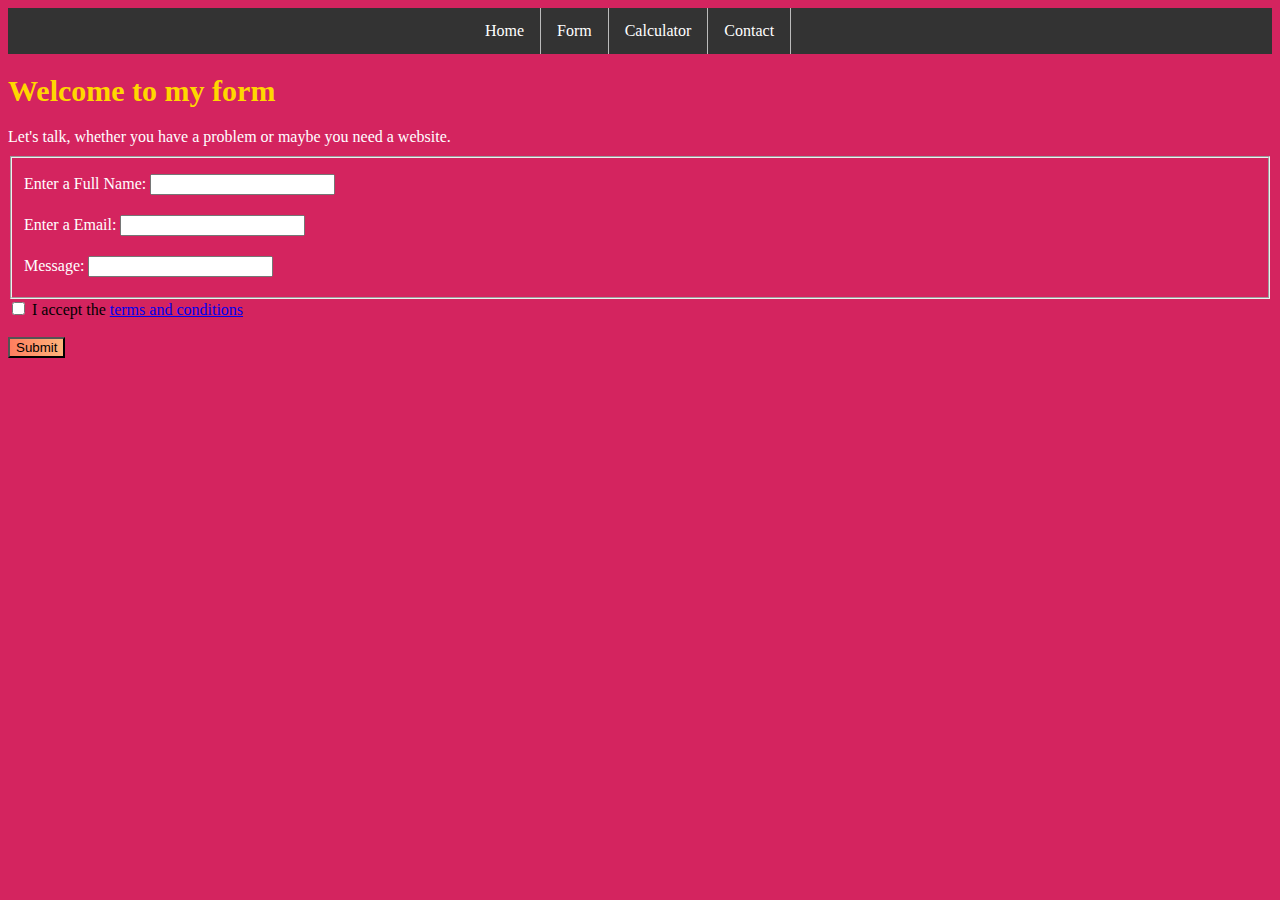
<file: contact.html>
<!DOCTYPE html>
<html lang="en">
<head>
    <meta charset="UTF-8">
    <title>Registration Form</title>
    <link rel="stylesheet" href="formstyle.css">
    <link rel="stylesheet" href="mainstyle.css">
</head>
<body>
    <header>
        <nav>
            <ul>
                <li><a href="index.html">Home</a></li>
                <li><a href="form.html">Form</a></li>
                <li><a href="calculator.html">Calculator</a></li>
                <li><a href="contact.html">Contact</a></li>
            </ul>
        </nav>
    </header>
    <h1>Welcome to my form</h1>
    <p>Let's talk, whether you have a problem or maybe you need a website.</p>
    <form method="post" action="#">
     <fieldset>
        <label class="full-name" for="full-name">Enter a Full Name: <input id="full-name" required /></label>
        <br>
        <label class="email" for="email">Enter a Email: <input id="email" name="email" type="email" required /></label>
        <br>
        <label class="message" for="message">Message: <input id="new-message"
            required /></label>
        <br>
     </fieldset>

     <label class="TAC" for="terms-and-conditions">
        <input class="inline" id="terms-and-conditions" type="checkbox" required name="terms-and-conditions" /> I
        accept the <a href="#">terms and conditions</a>
      </label>
      <br>
      <br>
      <input class="submit" type="submit" value="Submit" />
    </form>
</body>

</html>
</file>
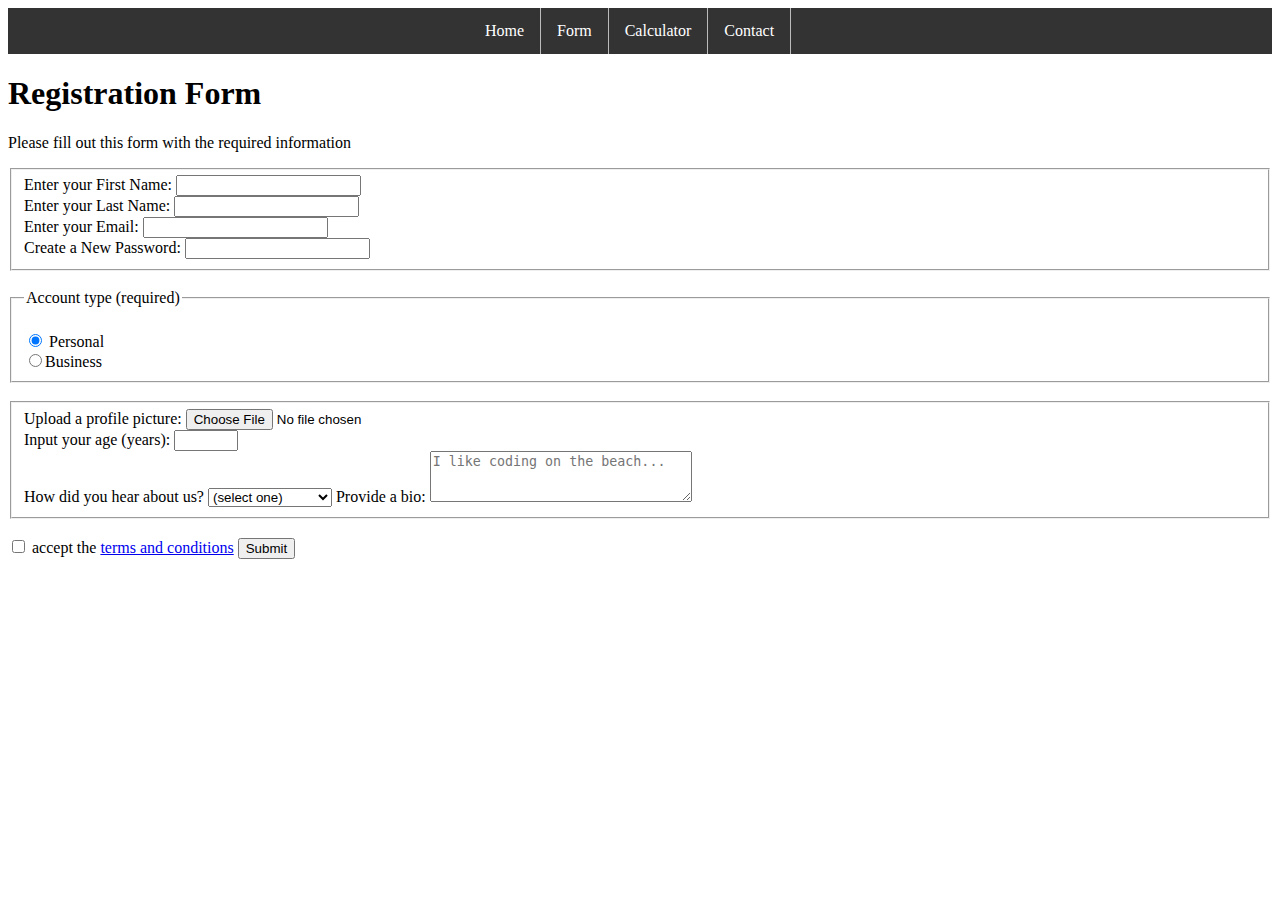
<file: form.html>
<!DOCTYPE html>
<html lang="en">
<head>
    <meta charset="UTF-8">
    <title>Registration Form</title>
    <link rel="stylesheet" href="mainstyle.css">
</head>
<body>
    <body>
        <header>
            <nav>
                <ul>
                    <li><a href="index.html">Home</a></li>
                    <li><a href="form.html">Form</a></li>
                    <li><a href="calculator.html">Calculator</a></li>
                    <li><a href="contact.html">Contact</a></li>
                </ul>
            </nav>
        </header>
    <h1>Registration Form</h1>
    <p>Please fill out this form with the required information</p>

    <form method="post" action="#">
     <fieldset>
        <label for="first-name">Enter your First Name: <input id="first-name" required /></label>
        <br>
        <label for="last-name">Enter your Last Name: <input id="last-name" required /></label>
        <br>
        <label for="email">Enter your Email: <input id="email" name="email" type="email" required /></label>
        <br>
        <label for="new-password">Create a New Password: <input id="new-password" pattern="[a-z0-5]{8,}" 
            required /></label>
        <br>
     </fieldset>
      <br>
     <fieldset>
        <legend>Account type (required)</legend>
        <br>
        <label for="personal-account"><input id="personal-account" type="radio" class="inline" checked />
            Personal</label>
        <br>
        <label for="business-account"><input id="business-account" type="radio" class="inline" />Business</label>
        <br>
     </fieldset>
      <br>
     <fieldset>
        <label for="profile-picture">Upload a profile picture: <input id="profile-picture" type="file" /></label>
        <br>
        <label for="age">Input your age (years): <input id="age" type="number" min="13" max="120" /></label>
        <br>
        <label for="referrer">How did you hear about us?
            <select id="referrer" name="referrer">
                <option value="">(select one)</option>
                <option value="1">News</option>
                <option value="2">Youtube Channel</option>
                <option value="3">Forum</option>
                <option value="4">Other</option>
            </select>
        </label>
        <label for="bio">Provide a bio:
            <textarea id="bio" name="bio" rows="3" cols="30" placeholder="I like coding on the beach..."></textarea>
        </label>
     </fieldset>
     <br>
     <label for="terms-and-conditions">
        <input class="inline" id="terms-and-conditions" type="checkbox" required name="terms-and-conditions" />
        accept the <a href="#">terms and conditions</a>
      </label>
      <input type="submit" value="Submit" />
    </form>
</body>

</html>
</file>
<file: formstyle.css>
body {
    background-color: rgb(212, 36, 95);
}

p {
    margin-top: 10px;
    margin-bottom: 10px;
    color: white;
}

h1 {
 color: gold;
 font-size: 30px;
}

#full-name {
    margin-top: 10px;
    margin-bottom: 10px;
}

.full-name {
   color: white;
}

#email {
    margin-top: 10px;
    margin-bottom: 10px;
}
.email {
 color: white;
}

#new-message {
    margin-top: 10px;
    margin-bottom: 10px;
}

.message {
 color: white;
}

.TAC {
    margin-top: 10px;
    margin-bottom: 10px;
}

.submit {
    background: linear-gradient(to right, #ff7e5f, #feb47b); 
}
</file>
<file: mainstyle.css>
body {
    font-family: 'Times New Roman', Times, serif;
    }
    main {
        background-color: burlywood;
        width: 50%;
        margin-left:auto;
        margin-right: auto;
        margin-bottom: 20px;
        padding: 0;
        border-top-left-radius: 50px;
        
    }
    #h1-style{
        font-family: Georgia, 'Times New Roman', Times, serif;
        color: brown;
        font-size: 2em;
        background-color:blanchedalmond;
        margin: 0;
        height: 80px;
        text-align: center;
        width: 80%;
        margin-left: auto;
        margin-right: auto;
    }
    .auto-bio {
        font-family: Georgia, 'Times New Roman', Times, serif;
        text-align: center;
        font-size: 1.5em;
        padding-top: 20px;
        padding-bottom: 20px;
    }
    .article-top, .article-bottom{
        padding: 20px;
        margin-bottom: 10px;
        text-align: justify;
    }
    
    .article-top {
        width: 350px;
        padding: 20px;
        border: 1px solid;
        box-sizing: border-box;
        position: relative;
        top: 0;
        left: 20px; 
        right: 0;
        bottom: 0;
    }
    .article-bottom {
        width: 350px;
        padding: 20px;
        border: 1px solid;
        box-sizing: border-box;
        position: relative;
        top: -10px;
        left: 390px; 
        right: 0;
        bottom: 0;
    }

    .img-style {
        display: block;
        margin-left: auto;
        margin-right: auto;
        width: 50%;
    }
    
    ul {
       list-style-type: none;
       margin: 0;
       padding: 0;
       overflow: hidden;
       background-color: #333;
       padding: 0 20px 0 0;
       display: flex;
       justify-content: center;
    }

    li {
        float: left;
    }

    li a {
        display: block;
        color: white;
        text-align: center;
        padding: 14px 16px;
        text-decoration: none;
    }

    /* Transition Properties */
    li a:hover {
        background-color: #111;
        transform: scale(1.2);
        transition: transform 2s ease-in-out;
    }
/* Add a grey border to all list items */
li {
    border-right: 1px solid #bbb;
}

ul {
    position: -webkit-sticky;
    /* Safari */
    position: sticky;
    top: 0;
}

@media (min-width: 1100px) {
    .article-top {
        width: 60%;
    }

    .article-bottom {
        width: 60%;
        position: relative;
        top: 10px;
        left: 20px;
        right: 0;
        bottom: 0;
    }
}

@media (max-width: 1440px) {
    .article-top {
        width: 1330px;
       }
   
       .article-bottom {
           width: 1330px;
           position: relative;
           top: 10px;
           left: 20px;
           right: 0;
           bottom: 0;
       }
}

@media (min-width: 768px) {
    .article-top {
     width: 550px;
    }

    .article-bottom {
        width: 550px;
        position: relative;
        top: 10px;
        left: 20px;
        right: 0;
        bottom: 0;
    }
}

@media (max-width: 608px) {
    .article-top {
        width: 240px;
    }

    .article-bottom {
        width: 240px;
        position: relative;
        top: 10px;
        left: 20px;
        right: 0;
        bottom: 0;
    }
}

@media (max-width: 320px) {
    .article-top {
        width: 180px;
    }

    .article-bottom {
        width: 180px;
        position: relative;
        top: 0px;
        left: 20px;
        right: 0;
        bottom: 0;
    }
}
.pulse {
    width: 50px;
    height: 50px;
    background-color: rgb(177, 102, 3);
    border-radius: 50%;
    animation: pulse 2s infinite;
    margin-left: auto;
    margin-right: auto;
}

@keyframes pulse {
 0% {
    transform: scale(1);
 }
 50% {
    transform: scale(0.5);
 }
 100% {
    transform: scale(1);
 }
}

#copyright {
    background-color: #111;
    margin-top: 0;
    padding: 40px;
    text-align: center;
    color: #f5eeee;
}

/* Pop-up Container */
.popup {
    position: relative;
    display: inline-block;
    cursor: pointer;
  }

  /* The actual pop-up (appears on top) */
  .popup .popuptext {
    visibility: hidden;
    width: 240px;
    background-color: rgb(109, 97, 97);
    color: #fff;
    text-align: center;
    border-radius: 6px;
    padding: 14px;
    position: absolute;
    z-index: 1;
    bottom: 125%;
    left: 80%;
    margin-left: -80px;
  }

  /* Popup arrow */
  .popup .popuptext::after {
    content: "";
    position: absolute;
    top: 100%;
    left: 50%;
    margin-left: -5px;
    border-width: 5px;
    border-style: solid;
    border-color: #555 transparent transparent transparent;
  }

  /* Toggle this class when clicking on the popup container (hide and show the popup) */
  .popup .show {
    visibility: visible;
    -webkit-animation: fadeIn 1s;
    animation: fadeIn 1s
  }

  /* Add animation (fade in the popup) */
  @-webkit-keyframes fadeIn {
    from {opacity: 0;}
    to {opacity: 1;}
  }

  @keyframes fadeIn {
    from {opacity: 0;}
    to {opacity:1 ;}
  }
</file>
